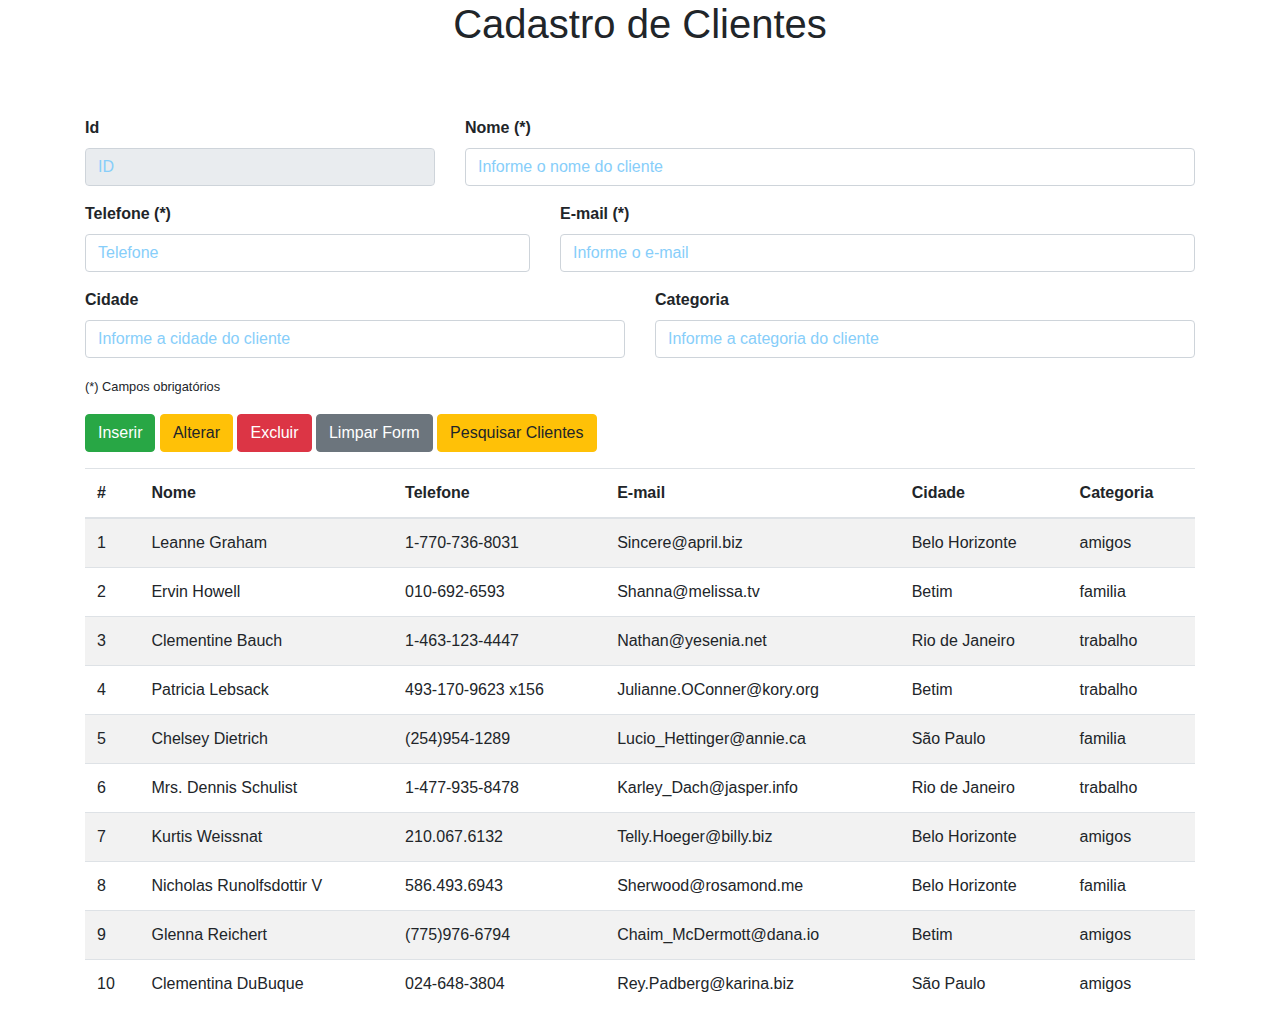
<file: index.html>
<!DOCTYPE html>
<html lang="en">

<head>
    <meta charset="UTF-8">
    <meta name="viewport" content="width=device-width, initial-scale=1.0">
    <meta http-equiv="X-UA-Compatible" content="ie=edge">
    <title>Cadastro de Clientes</title>
    <link rel="stylesheet" href="https://stackpath.bootstrapcdn.com/bootstrap/4.1.0/css/bootstrap.min.css">
    <link rel="stylesheet" href="style.css">
</head>

<body onload="init()">
    <h1>Cadastro de Clientes</h1>

    <div class="container">
        <div class="row">
            <div id="msg" class="col-sm-10 offset-sm-1 ">
                <!--<div class="alert alert-warning">Cliente não encontrado.</div>-->
            </div>
        </div>

        <form id="form-cliente">
            <div class="form-group row">
                <div class="col-sm-4">
                    <label for="inputId">Id</label>
                    <input type="text" class="form-control" id="inputId" placeholder="ID" disabled>
                </div>
                <div class="col-sm-8">
                    <label for="inputNome">Nome (*)</label>
                    <input type="text" class="form-control" id="inputNome" required placeholder="Informe o nome do cliente">
                </div>
            </div>
            <div class="form-group row">
                <div class="col-sm-5">
                    <label for="inputTelefone">Telefone (*)</label>
                    <input type="text" class="form-control" id="inputTelefone" required placeholder="Telefone">
                </div>
                <div class="col-sm-7">
                    <label for="inputEmail">E-mail (*)</label>
                    <input type="email" class="form-control" id="inputEmail" required placeholder="Informe o e-mail">
                </div>
            </div>
            <div class="form-group row">
                <div class="col-sm-6">
                    <label for="inputCidade">Cidade</label>
                    <input type="text" class="form-control" id="inputCidade" placeholder="Informe a cidade do cliente">
                </div>
                <div class="col-sm-6">
                    <label for="inputCategoria">Categoria</label>
                    <input type="text" class="form-control" id="inputCategoria" required placeholder="Informe a categoria do cliente">
                </div>
            </div>

            <div class="form-group row">
                <div class="col-sm-4">
                    <small>(*) Campos obrigatórios</small>
                </div>
            </div>
            <div class="form-group row">
                <div class="col-sm-12">
                    <input type="button" class="btn btn-success" id="btnInsert" value="Inserir">
                    <input type="button" class="btn btn-warning" id="btnUpdate" value="Alterar">
                    <input type="button" class="btn btn-danger" id="btnDelete" value="Excluir">
                    <input type="button" class="btn btn-secondary" id="btnClear" value="Limpar Form">
                    <a href="lista_clientes.html"><input type="button" class="btn btn-warning" id="btnClear" value="Pesquisar Clientes"></a>
                </div>
            </div>
        </form>

        <div class="row">
            <div class="col-sm-12">
                <table id="grid-clientes" class="table table-striped">
                    <thead>
                        <tr>
                            <th scope="col">#</th>
                            <th scope="col">Nome</th>
                            <th scope="col">Telefone</th>
                            <th scope="col">E-mail</th>
                            <th scope="col">Cidade</th>
                            <th scope="col">Categoria</th>
                        </tr>
                    </thead>
                    <tbody id="table-clientes">
                        <tr>
                            <td scope="row">1</td>
                            <td></td>
                            <td></td>
                            <td></td>
                            <td></td>
                            <td></td>
                            <td></td>
                        </tr>
                    </tbody>
                </table>
            </div>
        </div>
    </div>

    <script src="https://ajax.googleapis.com/ajax/libs/jquery/1.8.3/jquery.min.js"></script>
    <script src="app.js"></script>
    <script>
        function exibeClientes() {
            // Remove todas as linhas do corpo da tabela
            $("#table-clientes").html("");

            // Popula a tabela com os registros do banco de dados
            for (i = 0; i < db.data.length; i++) {
                let cliente = db.data[i];
                $("#table-clientes").append(`<tr><td scope="row">${cliente.id}</td>
                                                <td>${cliente.nome}</td>
                                                <td>${cliente.telefone}</td>
                                                <td>${cliente.email}</td>
                                                <td>${cliente.cidade}</td>
                                                <td>${cliente.categoria}</td>
                                            </tr>`);
            }
        }

        function init() {
            // Adiciona funções para tratar os eventos 
            $("#btnInsert").click(function() {
                // Verfica se o formulário está preenchido corretamente
                if (!$('#form-cliente')[0].checkValidity()) {
                    displayMessage("Preencha o formulário corretamente.");
                    return;
                }

                // Obtem os valores dos campos do formulário
                let campoNome = $("#inputNome").val();
                let campoTelefone = $("#inputTelefone").val();
                let campoEmail = $('#inputEmail').val();
                let campoCidade = $("#inputCidade").val();
                let campoCategoria = $('#inputCategoria').val();
                let cliente = {
                    nome: campoNome,
                    telefone: campoTelefone,
                    email: campoEmail,
                    cidade: campoCidade,
                    categoria: campoCategoria,
                };

                insertCliente(cliente);

                // Reexibe os clientes
                exibeClientes();

                // Limpa o formulario
                $("#form-cliente")[0].reset();
            });

            // Intercepta o click do botão Alterar
            $("#btnUpdate").click(function() {
                // Obtem os valores dos campos do formulário
                let campoId = $("#inputId").val();
                if (campoId == "") {
                    displayMessage("Selecione um cliente para ser alterado.");
                    return;
                }
                let campoNome = $("#inputNome").val();
                let campoTelefone = $("#inputTelefone").val();
                let campoEmail = $("#inputEmail").val();
                let campoCidade = $("#inputCidade").val();
                let campoCategoria = $("#inputCategoria").val();
                let cliente = {
                    nome: campoNome,
                    telefone: campoTelefone,
                    email: campoEmail,
                    cidade: campoCidade,
                    categoria: campoCategoria,
                };

                updateCliente(parseInt(campoId), cliente);

                // Reexibe os clientes
                exibeClientes();

                // Limpa o formulario
                $("#form-cliente")[0].reset();
            });

            // Intercepta o click do botão Excluir
            $("#btnDelete").click(function() {
                let campoId = $("#inputId").val();
                if (campoId == "") {
                    displayMessage("Selecione um cliente a ser excluído.");
                    return;
                }
                deleteCliente(parseInt(campoId));

                // Reexibe os clientes
                exibeClientes();

                // Limpa o formulario
                $("#form-cliente")[0].reset();
            });

            // Intercepta o click do botão Listar clientes
            $("#btnClear").click(function() {
                $("#form-cliente")[0].reset();
            });

            // Oculta a mensagem de aviso após alguns segundos
            $('#msg').bind("DOMSubtreeModified", function() {
                window.setTimeout(function() {
                    $(".alert").fadeTo(500, 0).slideUp(500, function() {
                        $(this).remove();
                        cliente
                    });
                }, 5000);
            });

            // Preenche o formulário quando o usuario clicar em uma linha da tabela 
            $("#grid-clientes").on("click", "tr", function(e) {
                let linhaCliente = this;
                colunas = linhaCliente.querySelectorAll("td");

                $("#inputId").val(colunas[0].innerText);
                $("#inputNome").val(colunas[1].innerText);
                $("#inputTelefone").val(colunas[2].innerText);
                $("#inputEmail").val(colunas[3].innerText);
                $("#inputCidade").val(colunas[4].innerText);
                $("#inputCategoria").val(colunas[5].innerText);
            });

            exibeClientes();
        }
    </script>
</body>

</html>
</file>
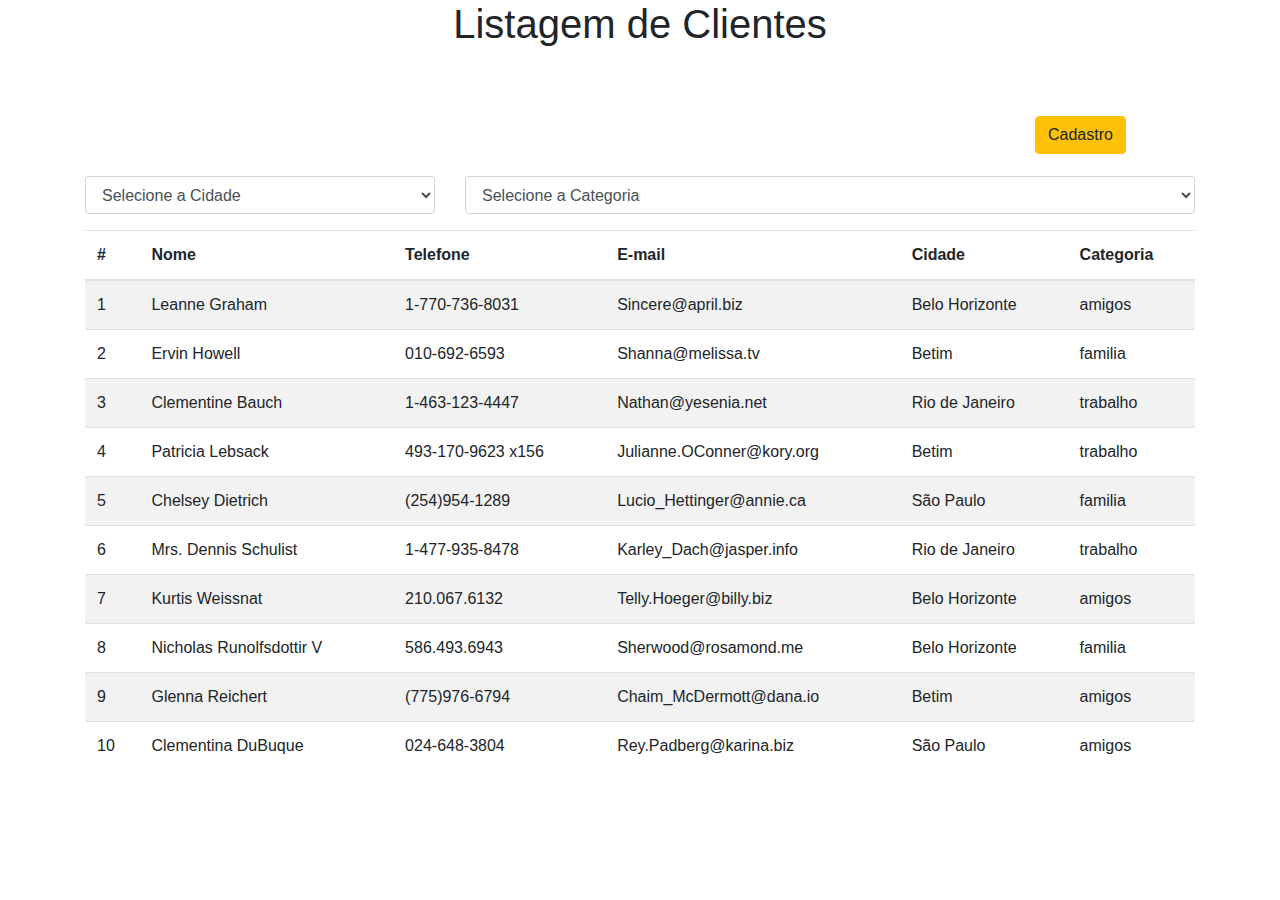
<file: lista_clientes.html>
<!DOCTYPE html>
<html lang="en">

<head>
    <meta charset="UTF-8">
    <meta name="viewport" content="width=device-width, initial-scale=1.0">
    <meta http-equiv="X-UA-Compatible" content="ie=edge">
    <title>Cadastro de Clientes</title>
    <link rel="stylesheet" href="https://stackpath.bootstrapcdn.com/bootstrap/4.1.0/css/bootstrap.min.css">
    <link rel="stylesheet" href="style.css">
</head>

<body onload="ListaClientes()">
    <h1>Listagem de Clientes</h1>

    <div class="container">
        <div class="row">
            <div id="msg" class="col-sm-10 offset-sm-1 ">
                <!--<div class="alert alert-warning">Cliente não encontrado.</div>-->
            </div>
        </div>

        <div class="row">
            <div id="msg" class="col-sm-2 offset-sm-10 ">
                <a href="index.html"><input type="button" class="btn btn-warning" id="btnClear" value="Cadastro"></a>
            </div>
        </div>

        <form id="form-cliente">
            <div class="form-group row">
                <div class="col-sm-4">
                    <select name="filtro_cidade" id="filtro_cidade" onchange="ListaClientes()" class="form-control">
                        <option value="">Selecione a Cidade</option>
                        <option value="Betim">Betim</option>
                        <option value="Belo Horizonte">Belo Horizonte</option>
                        <option value="Rio de Janeiro">Rio de Janeiro</option>
                        <option value="São Paulo">São Paulo</option>
                        <option value="Goiânia">Goiânia</option>
                    </select>
                </div>
                <div class="col-sm-8">
                    <select name="filtro_categoria" id="filtro_categoria" onchange="ListaClientes()" class="form-control">
                        <option value="">Selecione a Categoria</option>
                        <option value="amigos">Amigos</option>
                        <option value="familia">Familia</option>
                        <option value="trabalho">Trabalho</option>
                    </select>
                </div>
            </div>
        </form>


        <div class="row">
            <div class="col-sm-12">
                <table id="grid-clientes" class="table table-striped">
                    <thead>
                        <tr>
                            <th scope="col">#</th>
                            <th scope="col">Nome</th>
                            <th scope="col">Telefone</th>
                            <th scope="col">E-mail</th>
                            <th scope="col">Cidade</th>
                            <th scope="col">Categoria</th>
                        </tr>
                    </thead>
                    <tbody id="table-clientes">
                    </tbody>
                </table>
            </div>
        </div>
    </div>

    <script src="https://ajax.googleapis.com/ajax/libs/jquery/1.8.3/jquery.min.js"></script>
    <script src="app.js"></script>
    <script>
        // função para listar na tabela os clientes que estão associados aos filtros 
        function ListaClientes() {

            // Obtem os dados informados pelo usuário nos filtros
            let fc = document.getElementById('filtro_cidade').value;
            let fcg = document.getElementById('filtro_categoria').value;

            // limpa a lista de lientes apresentados
            $("#table-clientes").empty();

            // Popula a tabela com os registros do banco de dados
            for (let index = 0; index < db.data.length; index++) {
                const cliente = db.data[index];

                // Verifica se os dados do cliente batem com os filtros
                if (((cliente.cidade == fc) || (fc == '')) &&
                    ((cliente.categoria == fcg) || (fcg == ''))) {

                    // Inclui o cliente na tabela    
                    $("#table-clientes").append(`<tr><td scope="row">${cliente.id}</td>
                                                    <td>${cliente.nome}</td>
                                                    <td>${cliente.telefone}</td>
                                                    <td>${cliente.email}</td>
                                                    <td>${cliente.cidade}</td>
                                                    <td>${cliente.categoria}</td>
                                                </tr>`);
                }
            }

        }
    </script>

</body>

</html>
</file>
<file: style.css>
label {
    font-weight: bolder;
}

::placeholder {
    color: lightskyblue !important;
    opacity: 3;
}

::-webkit-input-placeholder {
    /* WebKit, Blink, Edge */
    color: lightskyblue !important;
}

:-moz-placeholder {
    /* Mozilla Firefox 4 to 18 */
    color: lightskyblue !important;
    opacity: 3;
}

h1 {
    text-align: center;
}

#msg {
    height: 60px;
}

#grid-clientes tbody {
    cursor: pointer;
}
</file>
